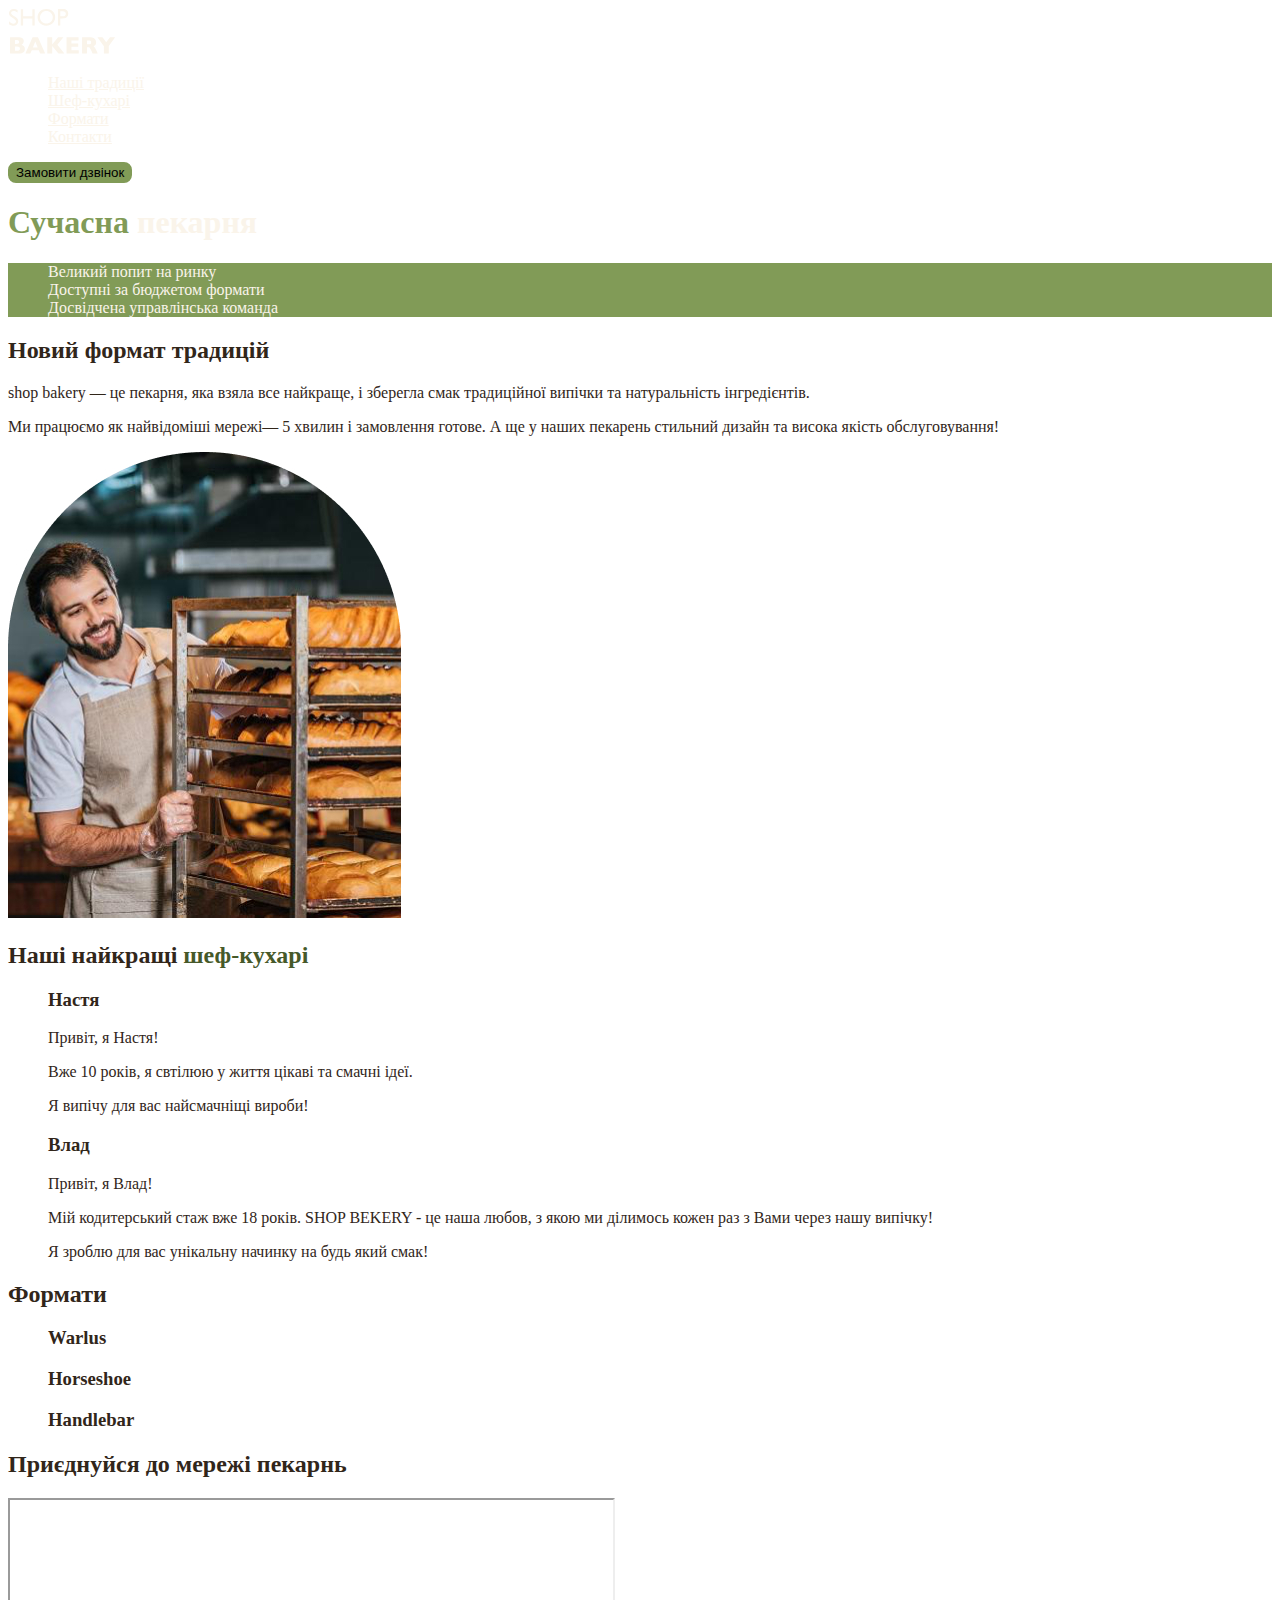
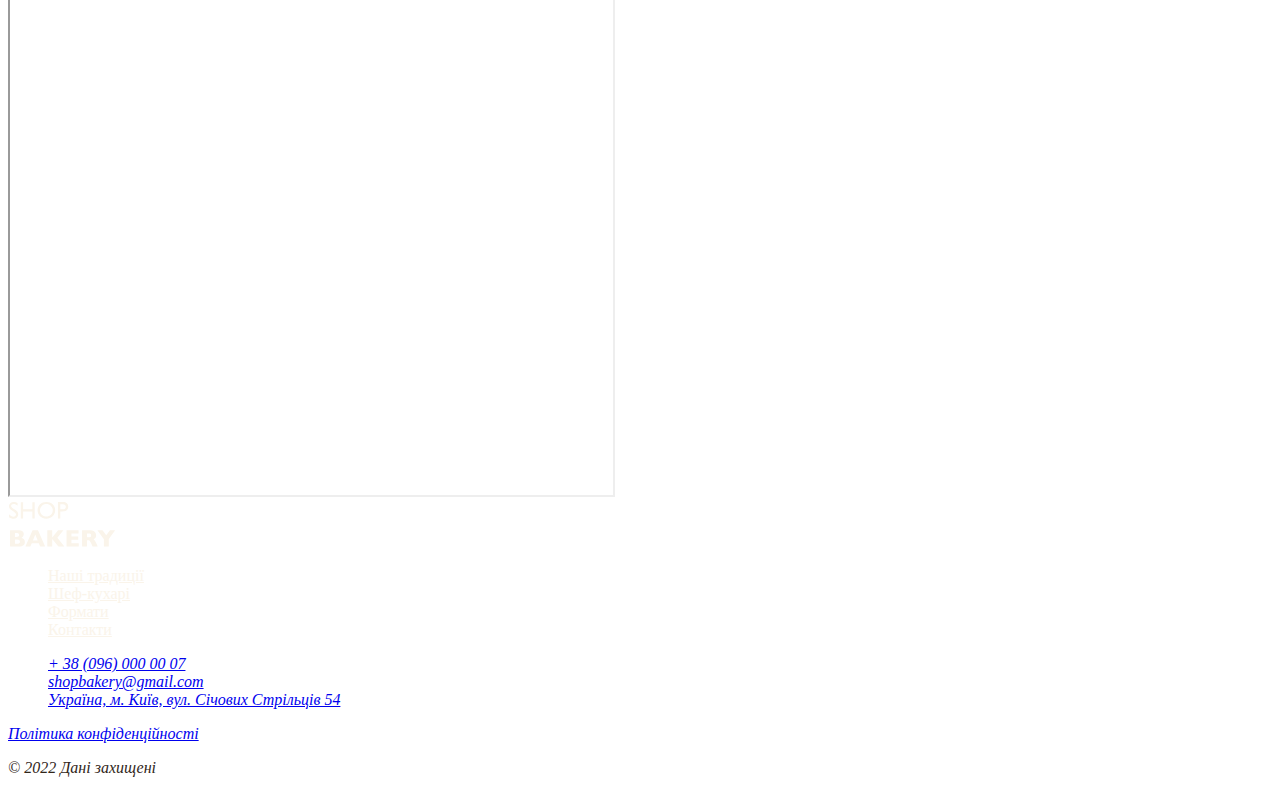
<file: index.html>
<!DOCTYPE html>
<html lang="uk">
  <head>
    <meta charset="UTF-8" />
    <meta name="viewport" content="width=device-width, initial-scale=1.0" />
    <meta http-equiv="X-UA-Compatible" content="IE=edge" />
    <title>Сучасна пекарня</title>
    <link rel="stylesheet" href="./css/styles.css" />
  </head>
  <body>
    <header>
      <nav>
        <a href="./index.html">
          <img src="./images/logo.svg" alt="логотип сучасна пекарня" />
        </a>
        <ul>
          <li><a class="link" href="#traditions-section">Наші традиції</a></li>
          <li><a class="link" href="#chefs-section">Шеф-кухарі</a></li>
          <li><a class="link" href="#formats-section">Формати</a></li>
          <li><a class="link" href="#contact-section">Контакти</a></li>
        </ul>
      </nav>
      <button type="button" class="button">Замовити дзвінок</button>
    </header>
    <main>
      <section>
        <h1 class="hero-title"><span class="accent">Сучасна</span> пекарня</h1>
      </section>
      <section id="traditions-section">
        <ul class="advantages-list">
          <li>Великий попит на ринку</li>
          <li>Доступні за бюджетом формати</li>
          <li>Досвідчена управлінська команда</li>
        </ul>
        <h2 class="section-title">Новий формат традицій</h2>
        <p>
          <span>shop bakery</span> — це пекарня, яка взяла все найкраще, і
          зберегла смак традиційної випічки та натуральність інгредієнтів.
        </p>
        <p>
          Ми працюємо як найвідоміші мережі—
          <span>5 хвилин і замовлення готове</span>. А ще у наших пекарень
          стильний дизайн та висока якість обслуговування!
        </p>
        <img
          src="./images/baker-man-fresh-bread.jpg"
          alt="Чоловік пекар дістає свіжовипечений хліб"
        />
      </section>
      <section id="chefs-section">
        <h2 class="section-title">Наші найкращі <span class="accent">шеф-кухарі</span></h2>
        <ul>
          <li>
            <article>
              <h3>Настя</h3>
              <p>Привіт, я Настя!</p>
              <p>Вже 10 років, я свтілюю у життя цікаві та смачні ідеї.</p>
              <p>Я випічу для вас найсмачніщі вироби!</p>
            </article>
          </li>
          <li>
            <article>
              <h3>Влад</h3>
              <p>Привіт, я Влад!</p>
              <p>
                Мій кодитерський стаж вже 18 років. SHOP BEKERY - це наша любов,
                з якою ми ділимось кожен раз з Вами через нашу випічку!
              </p>
              <p>Я зроблю для вас унікальну начинку на будь який смак!</p>
            </article>
          </li>
        </ul>
      </section>
      <section id="formats-section">
        <h2 class="section-title">Формати</h2>
        <ul>
          <li>
            <article>
              <h3 lang="en">Warlus</h3>
            </article>
          </li>
          <li>
            <article>
              <h3 lang="en">Horseshoe</h3>
            </article>
          </li>
          <li>
            <article>
              <h3 lang="en">Handlebar</h3>
            </article>
          </li>
        </ul>
      </section>
      <section id="contact-section">
        <h2 class="section-title">Приєднуйся до мережі пекарнь</h2>
        <iframe
          src="https://www.google.com/maps/embed?pb=!1m18!1m12!1m3!1d2540.1640531314047!2d30.491233500000003!3d50.4566697!2m3!1f0!2f0!3f0!3m2!1i1024!2i768!4f13.1!3m3!1m2!1s0x40d4ce637bfe1717%3A0x5370c2254ad1b952!2sSichovykh%20Striltsiv%20St%2C%2054%2C%20Kyiv%2C%20Ukraine%2C%2002000!5e0!3m2!1sen!2slt!4v1699308201506!5m2!1sen!2slt"
          width="603"
          height="595"
          allowfullscreen=""
          loading="lazy"
          referrerpolicy="no-referrer-when-downgrade"
        ></iframe>
      </section>
    </main>
    <footer>
      <nav>
        <a href="./index.html">
          <img src="./images/logo.svg" alt="логотип сучасна пекарня" />
        </a>
        <ul>
          <li><a class="link" href="#traditions-section">Наші традиції</a></li>
          <li><a class="link" href="#chefs-section">Шеф-кухарі</a></li>
          <li><a class="link" href="#formats-section">Формати</a></li>
          <li><a class="link" href="#contact-section">Контакти</a></li>
        </ul>
      </nav>
      <address>
        <ul>
          <li><a href="tel:+380960000007">+ 38 (096) 000 00 07</a></li>
          <li>
            <a href="mailto:shopbakery@gmail.com">shopbakery@gmail.com</a>
          </li>
          <li>
            <a href="https://maps.app.goo.gl/kS8mgu1PxY6LmPfd6" target="_blank"
              >Україна, м. Київ, вул. Січових Стрільців 54
            </a>
          </li>
          <li>
            <a href="#" target="_blank">
              <!-- Facebook icon -->
            </a>
          </li>
          <li>
            <a href="#" target="_blank">
              <!-- Instagram icon -->
            </a>
          </li>
        </ul>
        <a href="#" target="_blank">Політика конфіденційності</a>
        <p>&copy; 2022 Дані захищені</p>
      </address>
    </footer>
  </body>
</html>
</file>
<file: css/styles.css>
:root {
  --color-brand-light: #819b57;
  --color-brand-dark: #465929; 
  --color-brand-primary-light: #faf4ea;
  --color-brand-primary-dark: #31261a;
}

/* Base styles*/ 

body {
color: var(--color-brand-primary-dark);
}

ul {
  list-style-type: none;
}

/*Button styel*/
.button {
  background-color: var(--color-brand-light);
  border: 2px solid var(--color-brand-light);
  border-radius: 8px;
  cursor: pointer;
}

.button:hover {
  color: var(--color-brand-dark);
  background-color: transparent;
}

/* Link styles*/
.link {
  color: var(--color-brand-primary-light);
}

.link:hover {
  color: var(--color-brand-light);
}

/* Hero section styles*/
.hero-title {
  color: var(--color-brand-primary-light);
}

.hero-title .accent {
  color: var(--color-brand-light); /* HEX value */
}

/* Adventages section styles */
.advantages-list {
  color: var(--color-brand-primary-light);
  background-color: var(--color-brand-light);
}

.section-title {
  color: var(--color-brand-primary-dark);
}

.section-title .accent {
    color: var(--color-brand-dark);
  }
</file>
